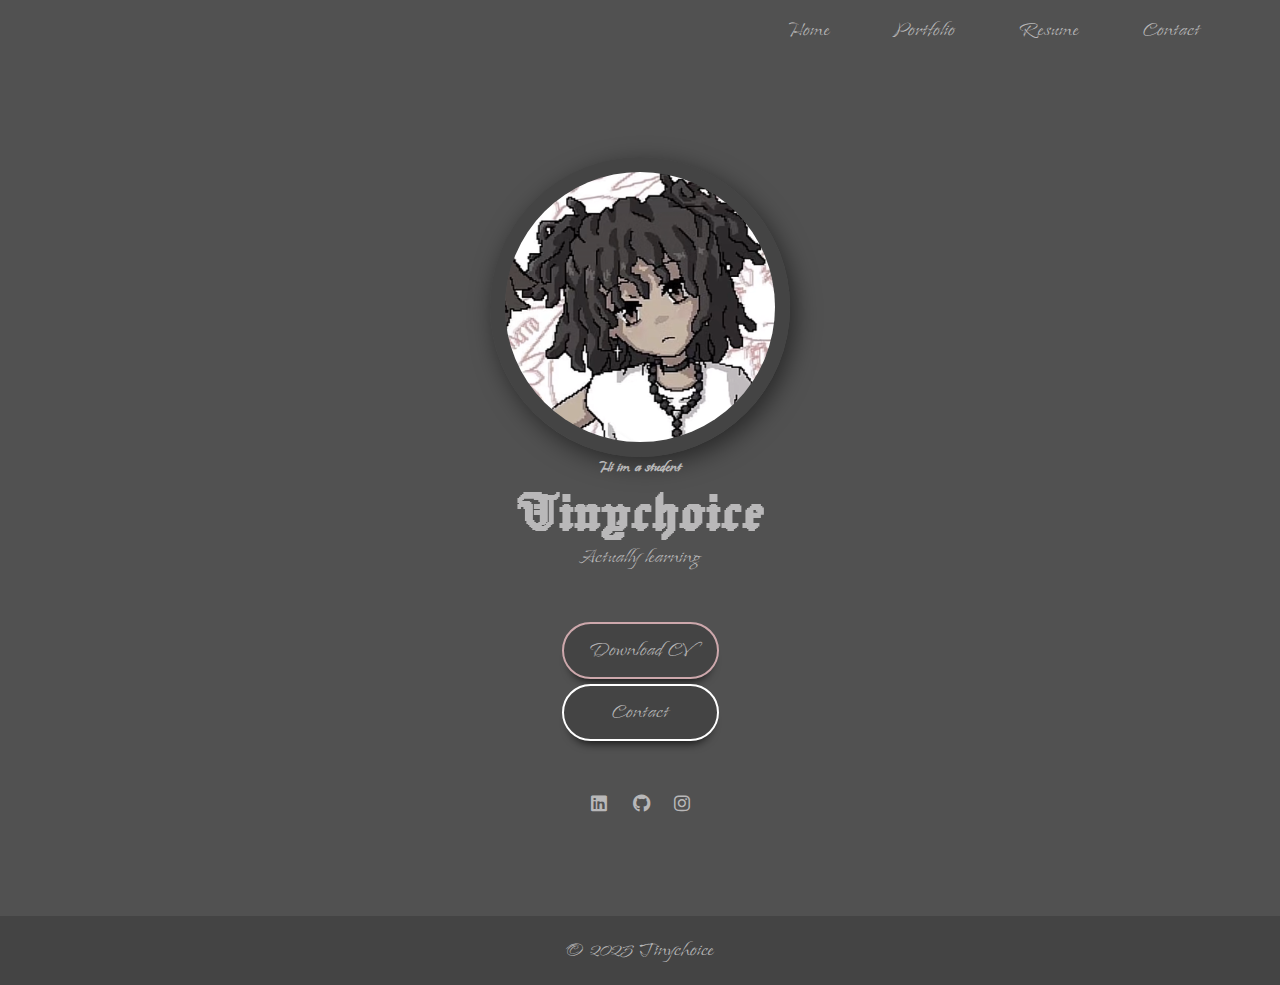
<file: index.html>
<!DOCTYPE html>
<html lang="fr">
<head>
    <meta charset="UTF-8">
    <meta name="viewport" content="width=device-width, initial-scale=1.0">
    <link rel="stylesheet" href="assets/css/style.css">
    <link rel="stylesheet" href="https://cdnjs.cloudflare.com/ajax/libs/font-awesome/6.2.1/css/all.min.css">
    <title>Portfolio Tinychoice</title>
</head>
<body>
    <header>
        <nav>
            <div id="logo">
                <div class="logo-text">Tinychoice</div>
            </div>
            <ul>
                <li><a href="index.html">Home</a></li>
                <li><a href="portfolio.html">Portfolio</a></li>
                <li><a href="resume.html">Resume</a></li>
                <li><a href="contact.html">Contact</a></li>
            </ul>
        </nav>
    </header>
    <main>
        <section class="hero-section">
            <figure class="hero-pic">
                <img src="assets/img/hero.png" alt="">
            </figure>
            <article class="hero-text">
                <h1>Hi im a student</h1>
                <h2>Tinychoice</h2>
                <p>Actually learning</p>
                <div class="btn-group">
                    <a href="assets/pdf/cv.pdf" class="btn active" target="_blank">Download CV</a>
                    <a href="contact.html" class="btn">Contact</a>
                </div>
                <div class="social">
                    <a href="#"><i class="fa-brands fa-linkedin"></i></a>
                    <a href="https://github.com/Tinychoice" target="_blank">
                        <i class="fa-brands fa-github"></i>
                    </a>
                    <a href="https://www.instagram.com/dokidoki_morniing/" target="_blank">
                        <i class="fa-brands fa-instagram"></i>
                    </a>                    
                </div>
            </article>
        </section>
    </main>
    <footer>
        <p>&copy; 2025 Tinychoice</p>
    </footer>
</body>
</html>
</file>
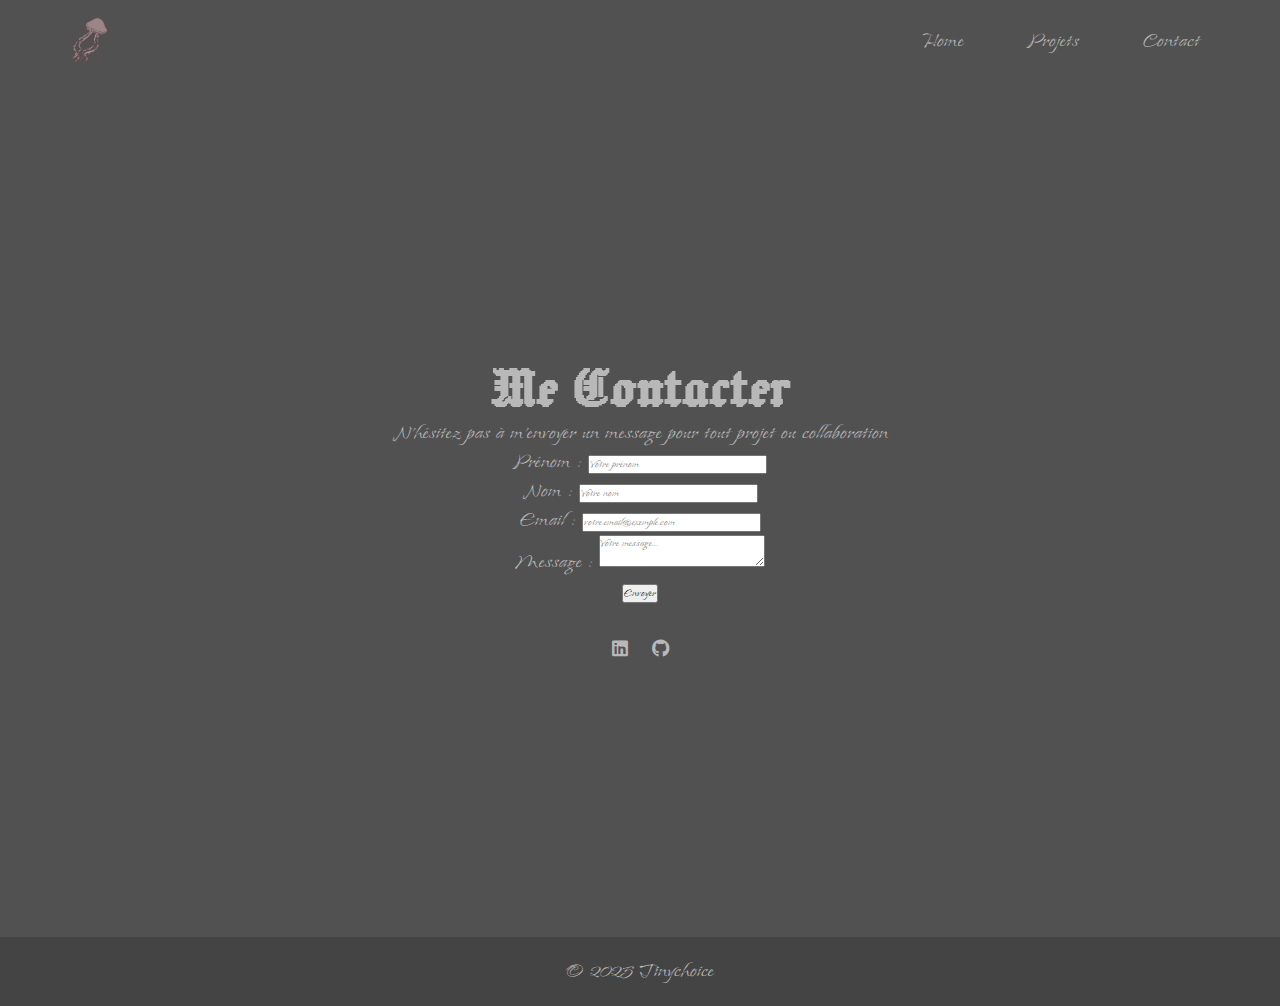
<file: contact.html>
<!DOCTYPE html>
<html lang="fr">
<head>
    <meta charset="UTF-8">
    <meta name="viewport" content="width=device-width, initial-scale=1.0">
    <link rel="stylesheet" href="assets/css/style.css">
    <link rel="stylesheet" href="https://cdnjs.cloudflare.com/ajax/libs/font-awesome/6.2.1/css/all.min.css">
    <title>Contact - Tinychoice</title>
</head>
<body>
    <header>
        <nav>
            <div id="logo">
                <a href="index.html">
                    <img src="assets/img/jellyfish_brown.png" alt="Logo Tinychoice">
                </a>
                <span class="logo-text">Tinychoice</span>
            </div>
            <ul>
                <li><a href="index.html">Home</a></li>
                <li><a href="projets.html">Projets</a></li>
                <li><a href="contact.html">Contact</a></li>
            </ul>
        </nav>
    </header>
    <main>
        <section class="hero-section">
            <h2>Me Contacter</h2>
            <p>N'hésitez pas à m'envoyer un message pour tout projet ou collaboration</p>
            
            <div class="contact-form">
                <form action="/action_page.php" method="POST">
                    <div class="form-group">
                        <label for="fname">Prénom :</label>
                        <input type="text" id="fname" name="fname" placeholder="Votre prénom" required>
                    </div>
                    
                    <div class="form-group">
                        <label for="lname">Nom :</label>
                        <input type="text" id="lname" name="lname" placeholder="Votre nom" required>
                    </div>
                    
                    <div class="form-group">
                        <label for="email">Email :</label>
                        <input type="email" id="email" name="email" placeholder="votre.email@exemple.com" required>
                    </div>
                    
                    <div class="form-group">
                        <label for="message">Message :</label>
                        <textarea id="message" name="message" placeholder="Votre message..." required></textarea>
                    </div>
                    
                    <button type="submit">Envoyer</button>
                </form>
            </div>
            
            <div class="social" style="margin-top: 30px;">
                <a href="https://www.linkedin.com/in/alexandra-cullmann-3074b9350/" target="_blank" title="LinkedIn">
                    <i class="fa-brands fa-linkedin"></i>
                </a>
                <a href="https://github.com/Tinychoice" target="_blank" title="GitHub">
                    <i class="fa-brands fa-github"></i>
                </a>
            </div>
        </section>
    </main>
    <footer>
        <p>&copy; 2025 Tinychoice</p>
    </footer>
</body>
</html>
</file>
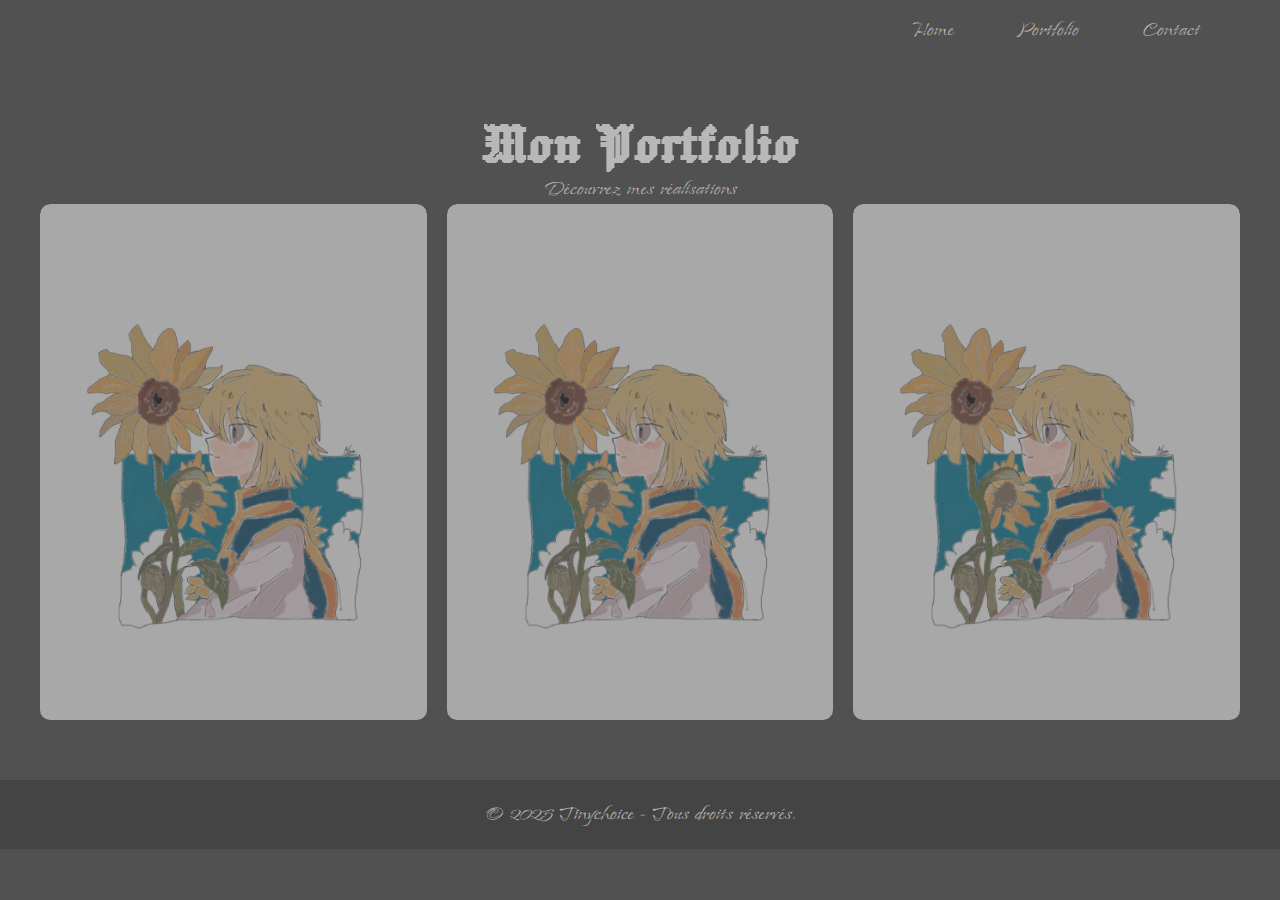
<file: portfolio.html>
<!DOCTYPE html>
<html lang="fr">
<head>
    <meta charset="UTF-8">
    <meta name="viewport" content="width=device-width, initial-scale=1.0">
    <link rel="stylesheet" href="assets/css/style.css">
    <link rel="stylesheet" href="https://cdnjs.cloudflare.com/ajax/libs/font-awesome/6.2.1/css/all.min.css">
    <title>Portfolio - Tinychoice</title>
</head>
<body>
    <header>
        <nav>
            <div id="logo">
                <div class="logo-text">Tinychoice</div>
            </div>
            <ul>
                <li><a href="index.html">Home</a></li>
                <li><a href="portfolio.html">Portfolio</a></li>
                <li><a href="contact.html">Contact</a></li>
            </ul>
        </nav>
    </header>

    <main>
        <section class="portfolio-section">
            <h2>Mon Portfolio</h2>
            <p>Découvrez mes réalisations</p>

            <div class="portfolio-gallery">
                <a href="#img1" id="img1"><img src="assets/img/kurapika.png" alt="Projet 1"></a>
                <a href="#img2" id="img2"><img src="assets/img/kurapika.png" alt="Projet 2"></a>
                <a href="#img3" id="img3"><img src="assets/img/kurapika.png" alt="Projet 3"></a>
            </div>
        </section>
    </main>

    <footer>
        <p>&copy; 2025 Tinychoice - Tous droits réservés.</p>
    </footer>
</body>
</html>
</file>
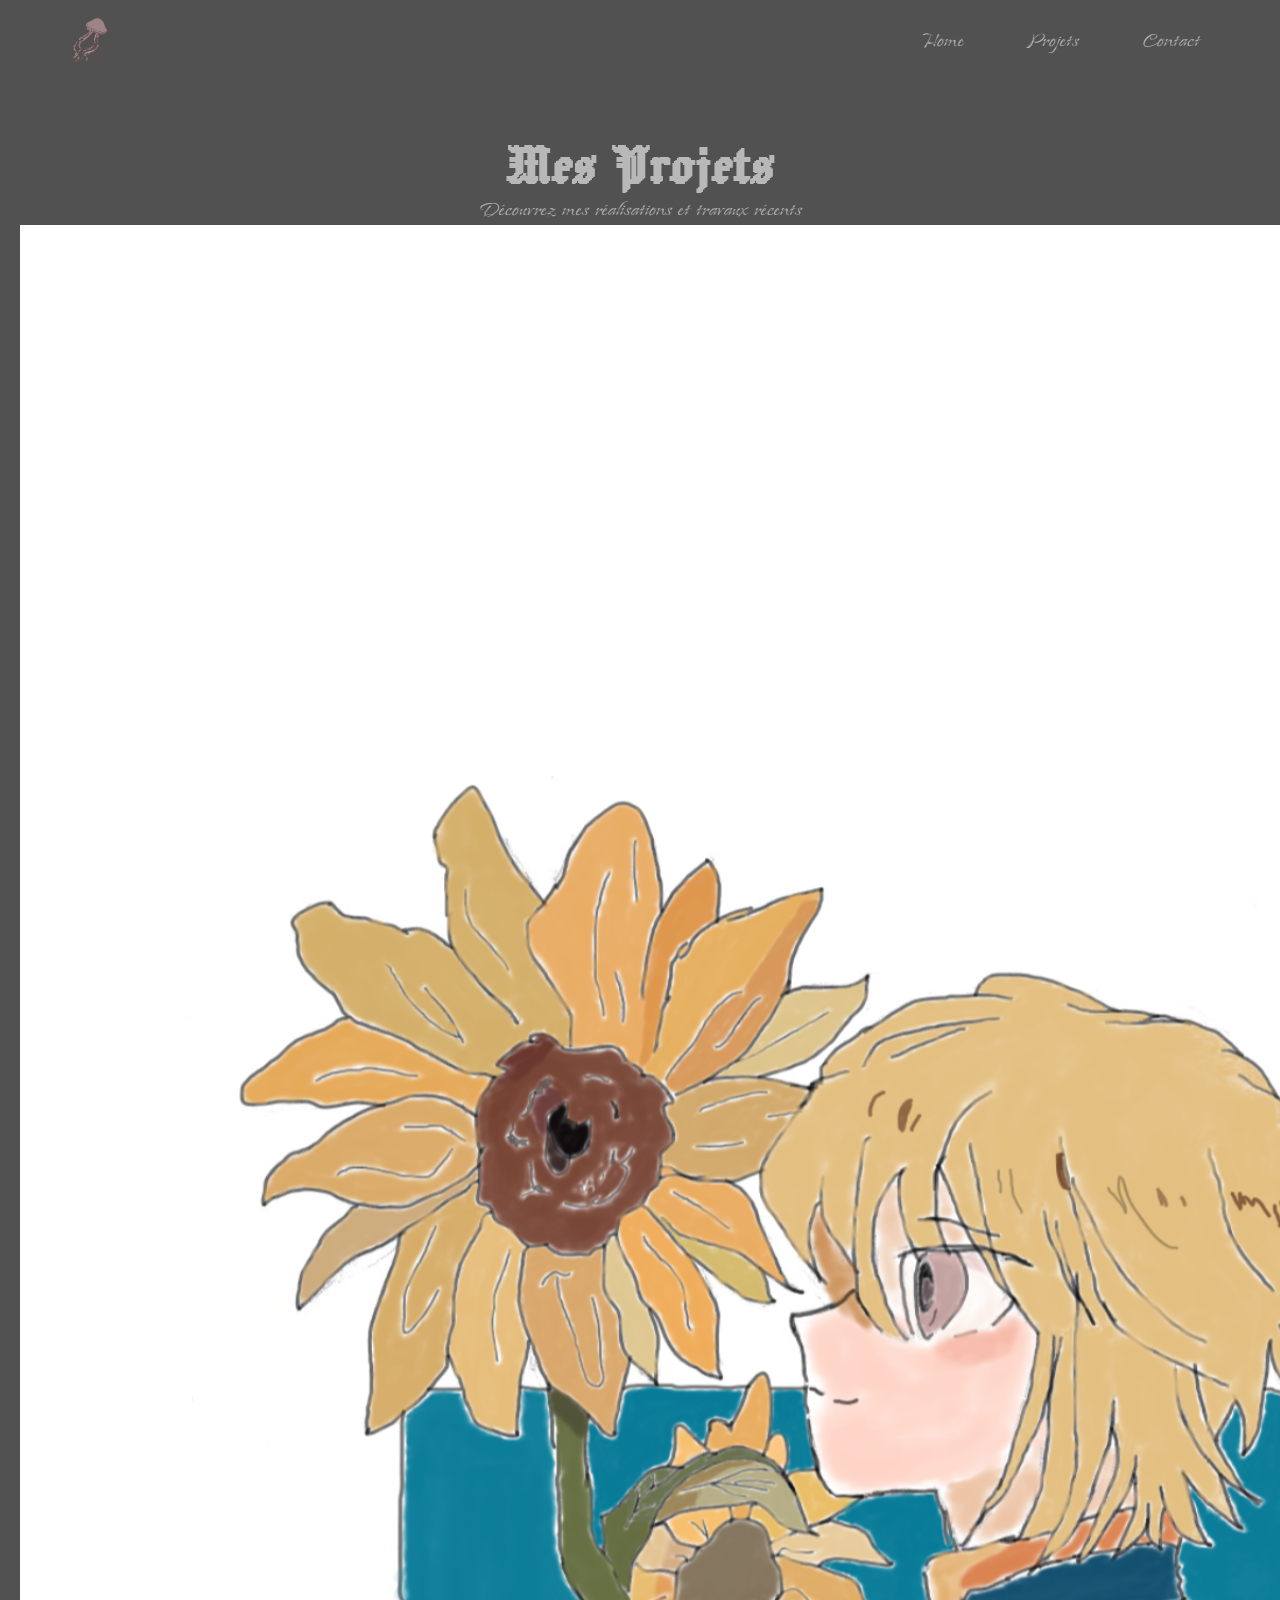
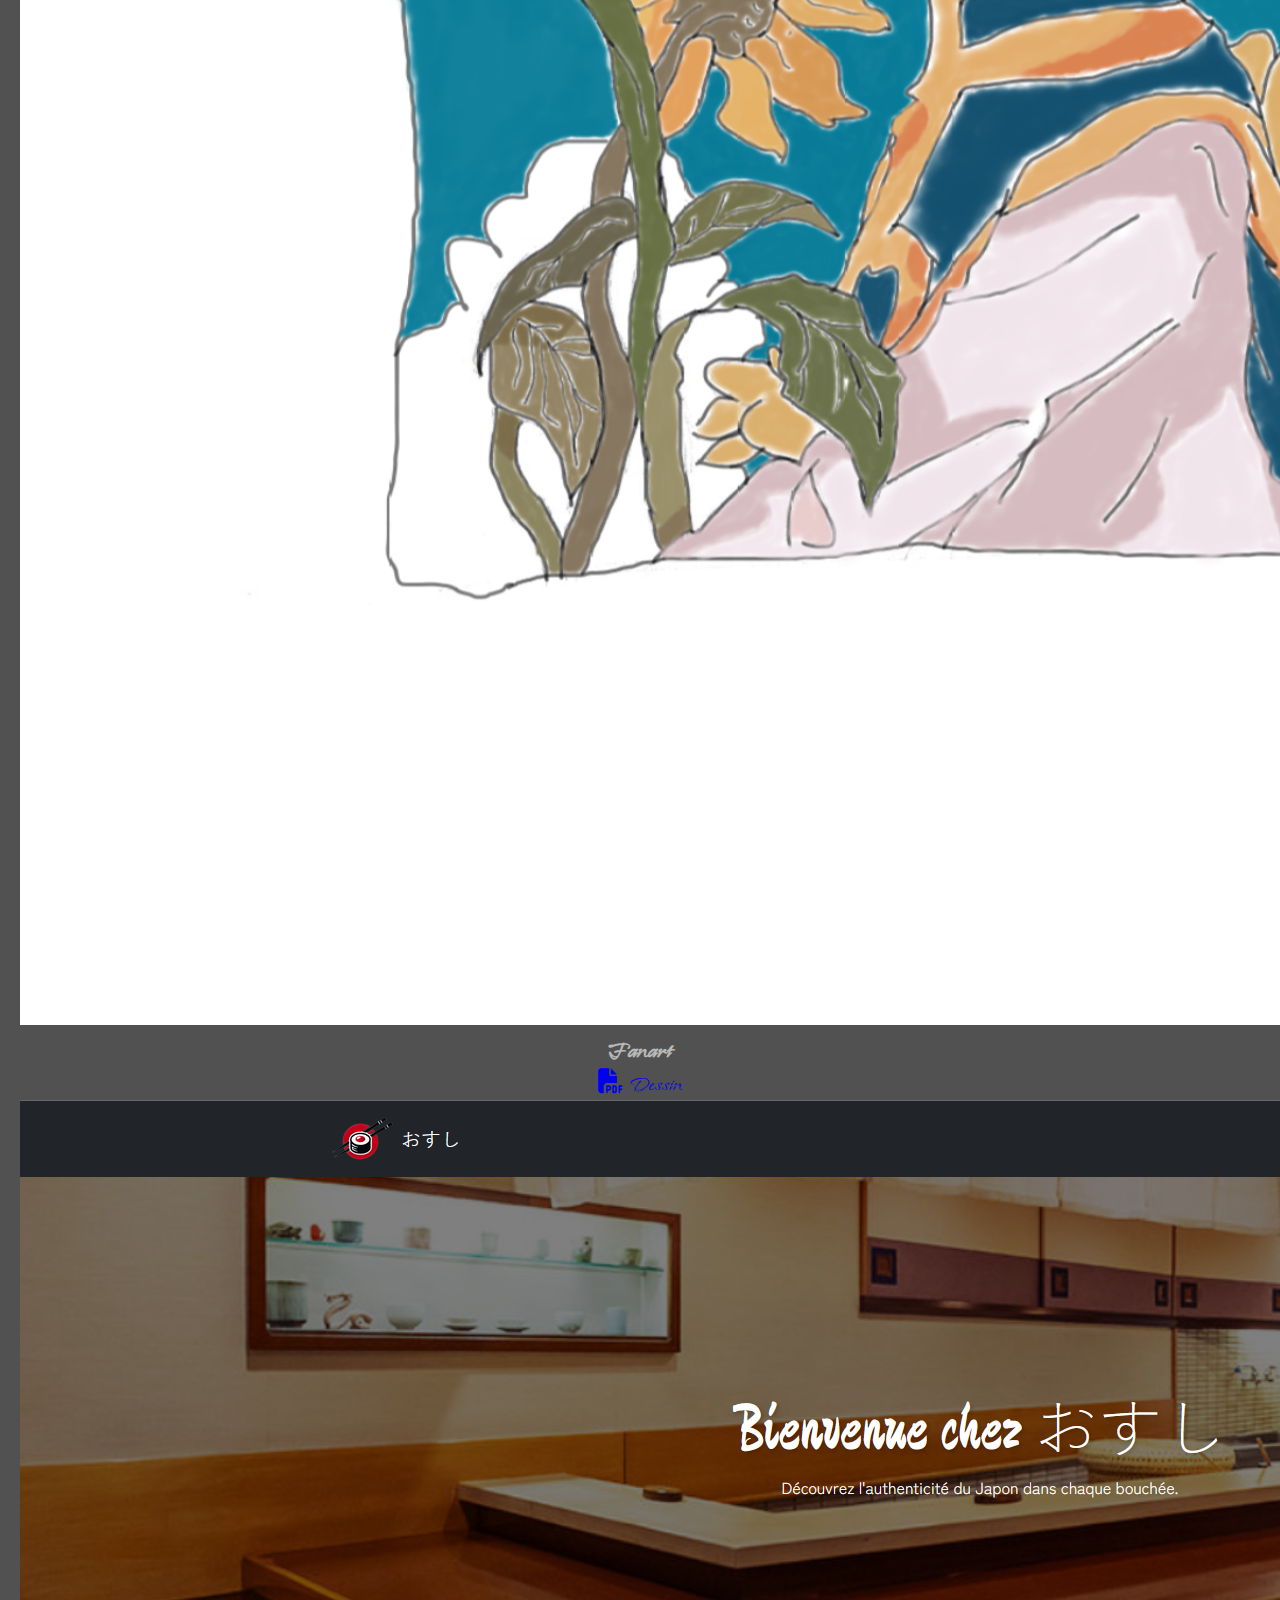
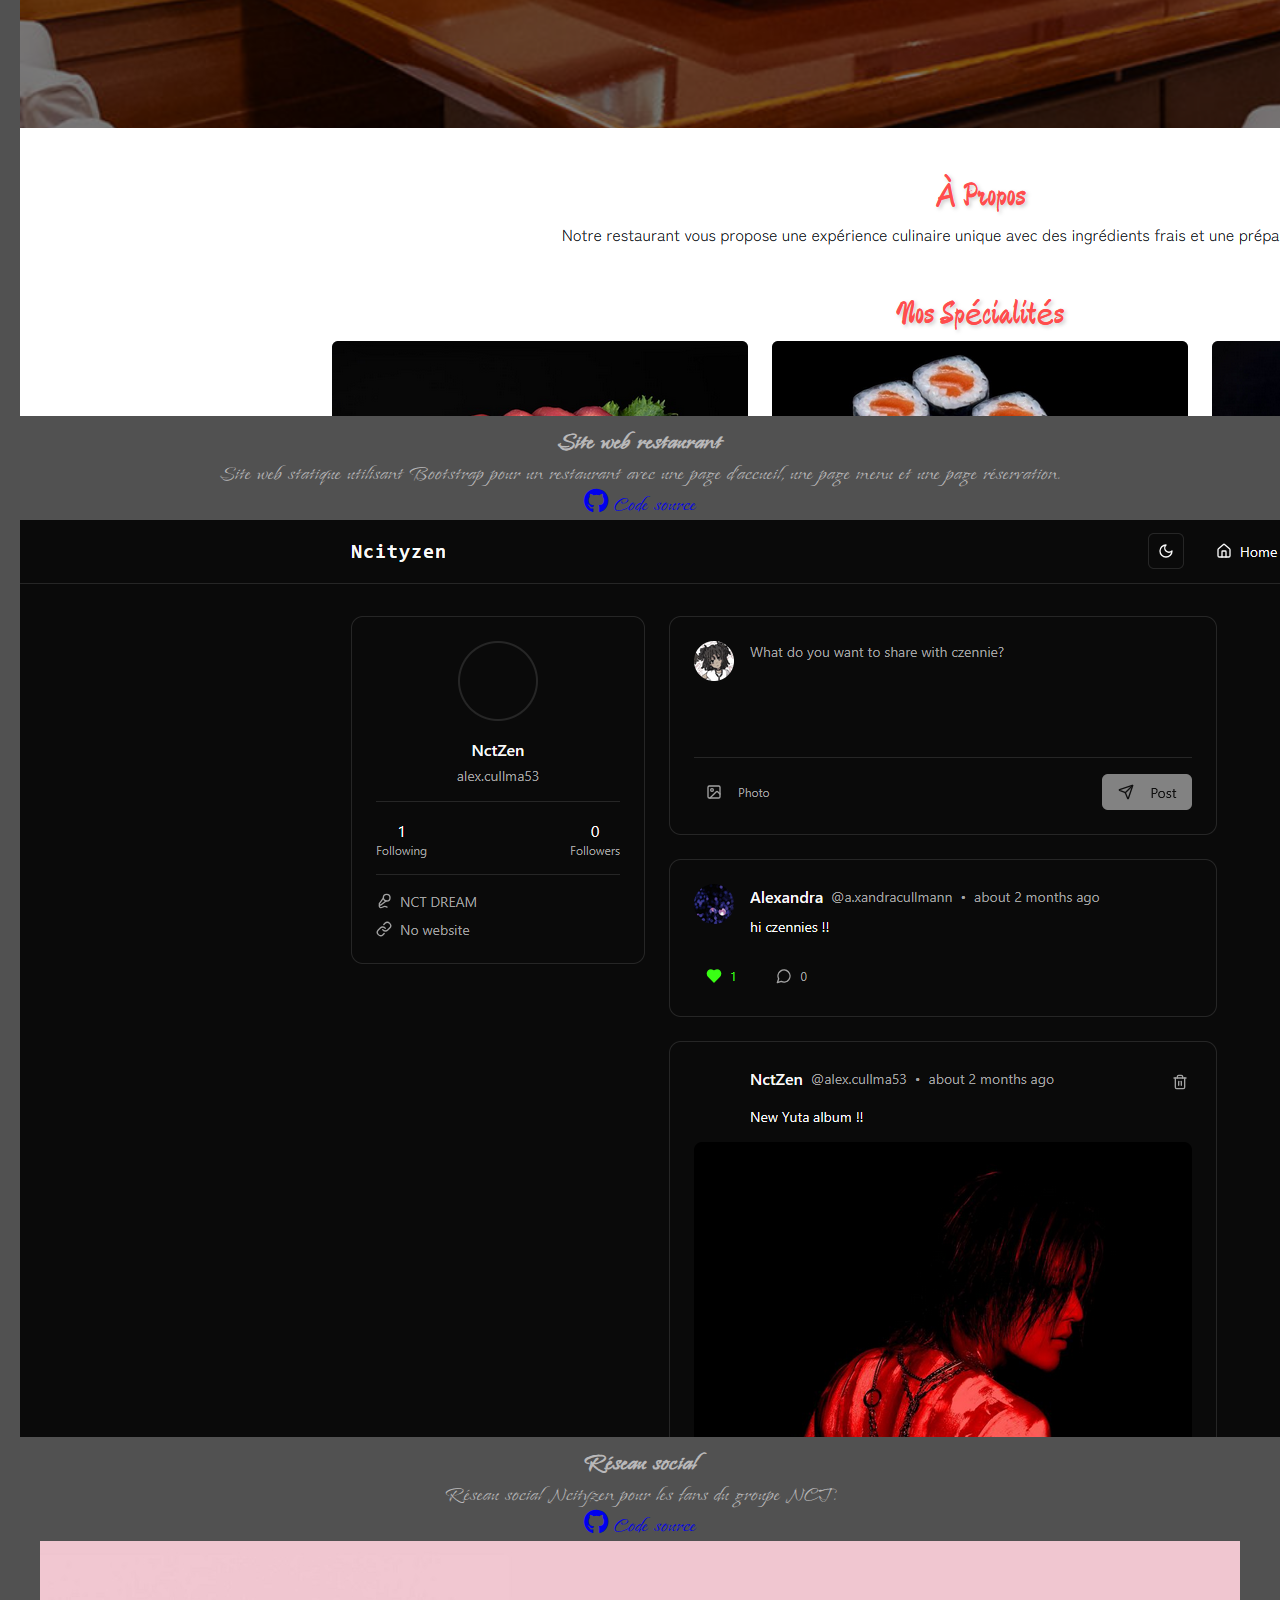
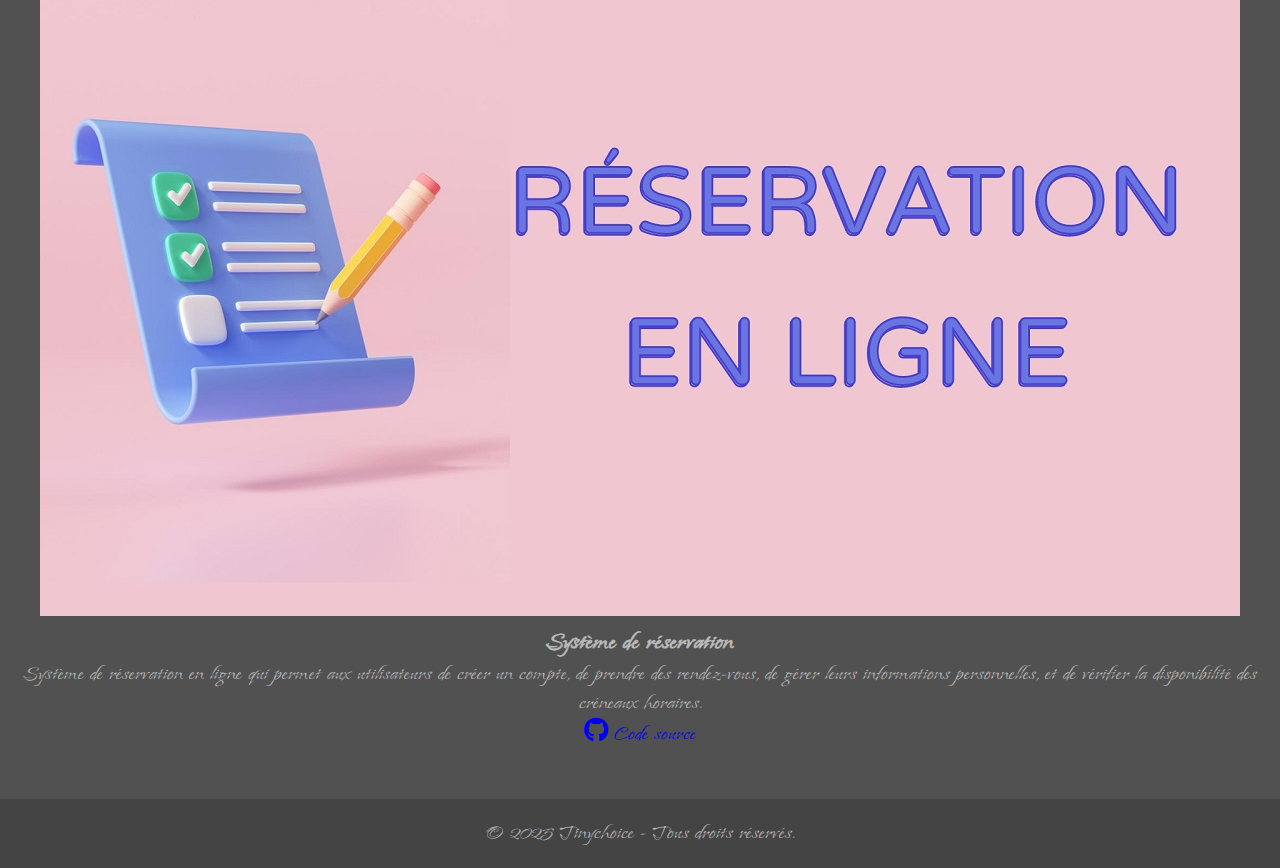
<file: projets.html>
<!DOCTYPE html>
<html lang="fr">
<head>
    <meta charset="UTF-8">
    <meta name="viewport" content="width=device-width, initial-scale=1.0">
    <link rel="stylesheet" href="assets/css/style.css">
    <link rel="stylesheet" href="https://cdnjs.cloudflare.com/ajax/libs/font-awesome/6.2.1/css/all.min.css">
    <title>Projets - Tinychoice</title>
</head>
<body>
    <header>
        <nav>
            <div id="logo">
                <a href="index.html">
                    <img src="assets/img/jellyfish_brown.png" alt="Logo Tinychoice">
                </a>
                <span class="logo-text">Tinychoice</span>
            </div>
            <ul>
                <li><a href="index.html">Home</a></li>
                <li><a href="projets.html">Projets</a></li>
                <li><a href="contact.html">Contact</a></li>
            </ul>
        </nav>
    </header>

    <main>
        <section class="portfolio-section">
            <h2>Mes Projets</h2>
            <p>Découvrez mes réalisations et travaux récents</p>

            <div class="projects-container">
                <!-- Projet 1 -->
                <div class="project-card">
                    <div class="project-image">
                        <img src="assets/img/kurapika.png" alt="Dessin">
                    </div>
                    <div class="project-info">
                        <h3>Fanart</h3>
                        <div class="project-links">
                            <a href="assets/img/kurapika.png" target="_blank">
                                <i class="fa-solid fa-file-pdf"></i> Dessin
                            </a>
                        </div>
                    </div>
                </div>

                <!-- Projet 2 -->
                <div class="project-card">
                    <div class="project-image">
                        <img src="assets/img/restau.png" alt="Site web">
                    </div>
                    <div class="project-info">
                        <h3>Site web restaurant</h3>
                        <p>Site web statique utilisant Bootstrap pour un restaurant avec une page d'accueil, une page menu et une page réservation.</p>
                        <div class="project-links">
                            <a href="https://github.com/Tinychoice/restau_tp" target="_blank">
                                <i class="fa-brands fa-github"></i> Code source
                            </a>
                        </div>
                    </div>
                </div>

                <!-- Projet 3 -->
                <div class="project-card">
                    <div class="project-image">
                        <img src="assets/img/social.png" alt="Site web">
                    </div>
                    <div class="project-info">
                        <h3>Réseau social</h3>
                        <p>Réseau social Ncityzen pour les fans du groupe NCT.</p>
                        <div class="project-links">
                            <a href="https://github.com/Tinychoice/Ncityzen" target="_blank">
                                <i class="fa-brands fa-github"></i> Code source
                            </a>
                        </div>
                    </div>
                </div>
                
                <!-- Projet 4 -->
                <div class="project-card">
                    <div class="project-image">
                        <img src="assets/img/reservation.jpg" alt="Site Web">
                    </div>
                    <div class="project-info">
                        <h3>Système de réservation</h3>
                        <p>Système de réservation en ligne qui permet aux utilisateurs de créer un compte, de prendre des rendez-vous, de gérer leurs informations personnelles, et de vérifier la disponibilité des créneaux horaires.</p>
                        <div class="project-links">
                            <a href="https://github.com/Tinychoice/reservation" target="_blank">
                                <i class="fa-brands fa-github"></i> Code source
                            </a>
                        </div>
                    </div>
                </div>
            </div>
        </section>
    </main>

    <footer>
        <p>&copy; 2025 Tinychoice - Tous droits réservés.</p>
    </footer>
</body>
</html>
</file>
<file: assets/css/style.css>
@import url('https://fonts.googleapis.com/css2?family=Jacquard+24&family=Island+Moments&display=swap');

/*NORMALIZER*/
*{
    box-sizing:border-box;
    padding: 0;
    margin: 0;
    font-family: 'Island Moments', cursive;
    text-decoration: none;
}

body{
    background-color: #515151;
    color: #B9B8B9;
    font-size: 25px;
}
nav{
    display: flex;
    justify-content: space-between;
    align-items: center;
    padding: 1rem 5%;
    max-width: 1400px;
    margin: 0 auto;
}
#logo img {
    height: 50px; /* Ajuste la taille de ton logo */
    width: auto;  /* Garde les proportions */
    display: block;
}

#logo{
    display: flex;
    align-items: center;
    gap: 10px;
}
.logo-text{
    font-size: 1.8vw;
    font-weight: bold;
    color: #515151;
}
#logo i{
    font-size: 1.5vw;
    color: #515151;
    /*transition: transform 0.3s ease;*/
    list-style: none;
}
#logo:hover{
    transform: scale(1.2);
}
nav ul{
    display: flex;
    gap: 2rem;
    align-items: center;
}
nav ul li a{
    color: #B9B8B9;
    font-weight: 500;
    padding: 0.5rem 1rem;
    border-radius: 20px;
    transition: all 0.3s ease;
    position: relative;
}
/*underline effect*/
nav ul li a::after{
    content: '';
    position: absolute;
    bottom: 5px;
    left: 50%;
    transform: translateX(-50%);
    width: 0;
    height: 2px;
    background: #515151;
    transition: width 0.3s ease;
}
/*Underline effect*/
nav ul li a:hover::after {
    width: 70%;
}
/*Underline effect*/
nav ul li a:hover {
    color: #CDA8AC;
}
nav ul li{
    list-style: none;
}
footer {
    display: flex;
    justify-content: center;
    align-items: center;
    width: 100%;
    text-align: center;
    padding: 20px 0;
    background-color: #444;
}

/* Section principale */
.hero-section {
    display: flex;
    justify-content: center;
    align-items: center;
    text-align: center;
    min-height: 95vh;
    flex-direction: column;
}

.hero-pic {
    width: 300px;
    height: 300px;
    border-radius: 50%;
    overflow: hidden;
    border: 15px solid #444;
    box-shadow: 5px 7px 25px rgba(0, 0, 0, 0.5);
}

.hero-pic img {
    width: 100%;
    height: 100%;
    object-fit: cover;
    transition: 0.5s;
}

.hero-pic img:hover {
    transform: scale(1.1);
}

.hero-text {
    max-width: 500px;
    display: flex;
    flex-direction: column;
    align-items: center;
    text-align: center;
}

h1 {
    font-size: 19px;
}

h2 {
    color: #B9B8B9;
    font-size: 4rem;
    font-family: 'Jacquard 24', cursive;
}


.btn-group {
    margin: 45px 0;
}

.btn {
    border: 2px solid #FFFFFF;
    color: #B9B8B9;
    background-color: #444;
    padding: 12px 25px;
    margin: 5px;
    border-radius: 30px;
    box-shadow: 0 10px 10px -8px rgba(0, 0, 0, 0.78);
    text-align: center;
    display: flex; 
    justify-content: center; 
    align-items: center;
}

.btn.active {
    border-color: #CDA8AC;
}

.social a {
    margin: 0 10px;
    color: #B9B8B9;
    font-size: 18px;
    transition: 0.5s;
}

.social a:hover {
    color: #CDA8AC;
    
}

.portfolio-section {
    text-align: center;
    padding: 50px 20px;
}

.portfolio-gallery {
    display: grid;
    grid-template-columns: repeat(auto-fit, minmax(250px, 1fr));
    gap: 20px;
    max-width: 1200px;
    margin: 0 auto;
}

.portfolio-gallery a {
    display: block;
    overflow: hidden;
    border-radius: 10px;
}

.portfolio-gallery img {
    width: 100%;
    height: auto;
    border-radius: 10px;
    transition: opacity 0.3s ease-in-out, transform 0.3s ease-in-out;
    opacity: 0.5; 
}

.portfolio-gallery img:hover {
    opacity: 1;
    transform: scale(1.05);
}

/* Responsive */
@media (max-width: 768px) {
    nav {
        padding: 1rem 20px;
        display: flex;
        flex-direction: column;
        font-size: 2.5vw;
    }


    nav ul {
        gap: 1rem;
        display: flex;
        flex-direction: column;
    }
    li{
        list-style: none;
    }
    .logo-text{
        font-size: 4vw;
    }
}
</file>
